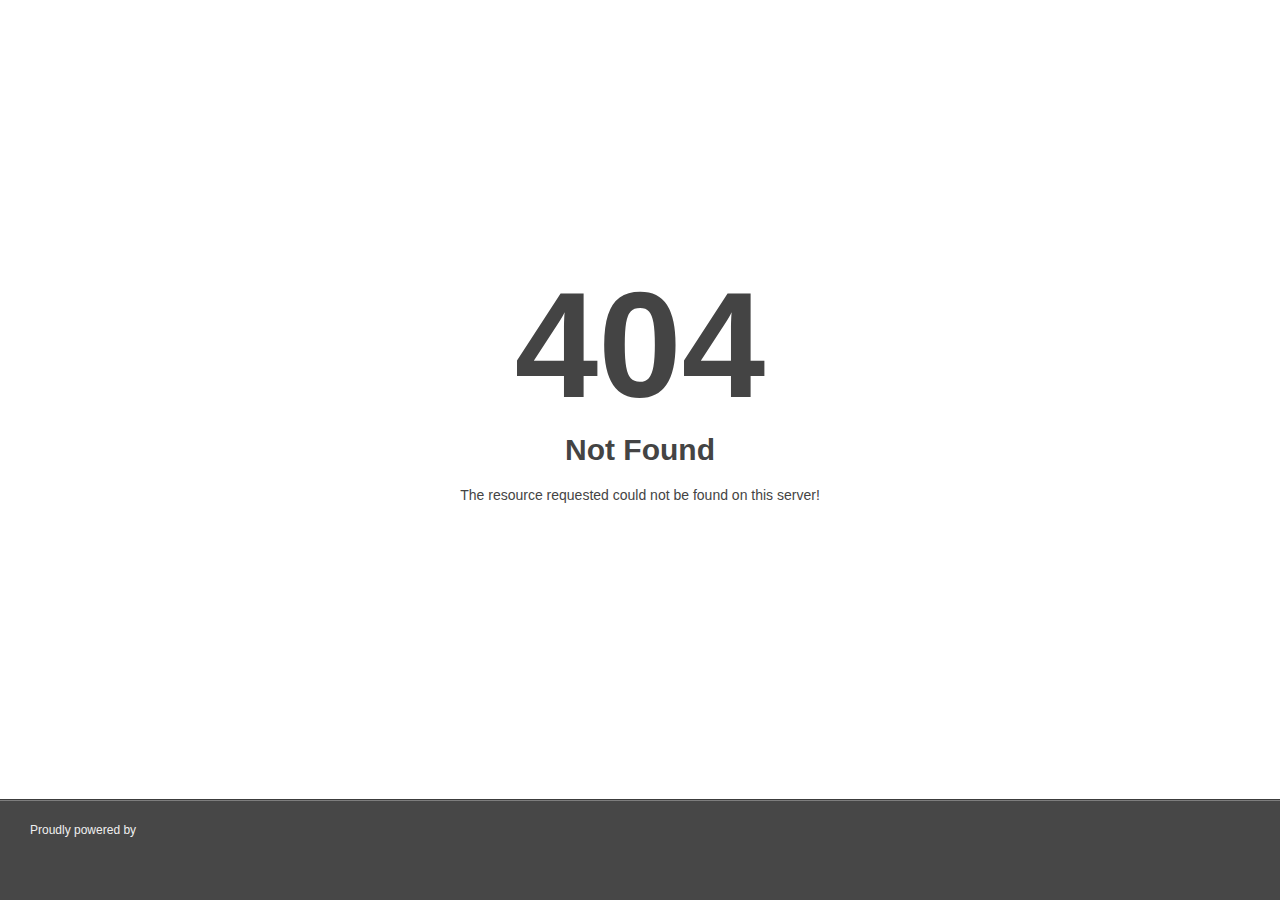
<file: assets/img/cta-bg.html>
<!DOCTYPE html>
<html style="height:100%">
<head>
<meta name="viewport" content="width=device-width, initial-scale=1, shrink-to-fit=no" />
<title> 404 Not Found
</title></head>
<body style="color: #444; margin:0;font: normal 14px/20px Arial, Helvetica, sans-serif; height:100%; background-color: #fff;">
<div style="height:auto; min-height:100%; ">     <div style="text-align: center; width:800px; margin-left: -400px; position:absolute; top: 30%; left:50%;">
        <h1 style="margin:0; font-size:150px; line-height:150px; font-weight:bold;">404</h1>
<h2 style="margin-top:20px;font-size: 30px;">Not Found
</h2>
<p>The resource requested could not be found on this server!</p>
</div></div><div style="color:#f0f0f0; font-size:12px;margin:auto;padding:0px 30px 0px 30px;position:relative;clear:both;height:100px;margin-top:-101px;background-color:#474747;border-top: 1px solid rgba(0,0,0,0.15);box-shadow: 0 1px 0 rgba(255, 255, 255, 0.3) inset;">
<br>Proudly powered by  <a style="color:#fff;" href="http://www.trump.com"></p></div></body></html>
</file>
